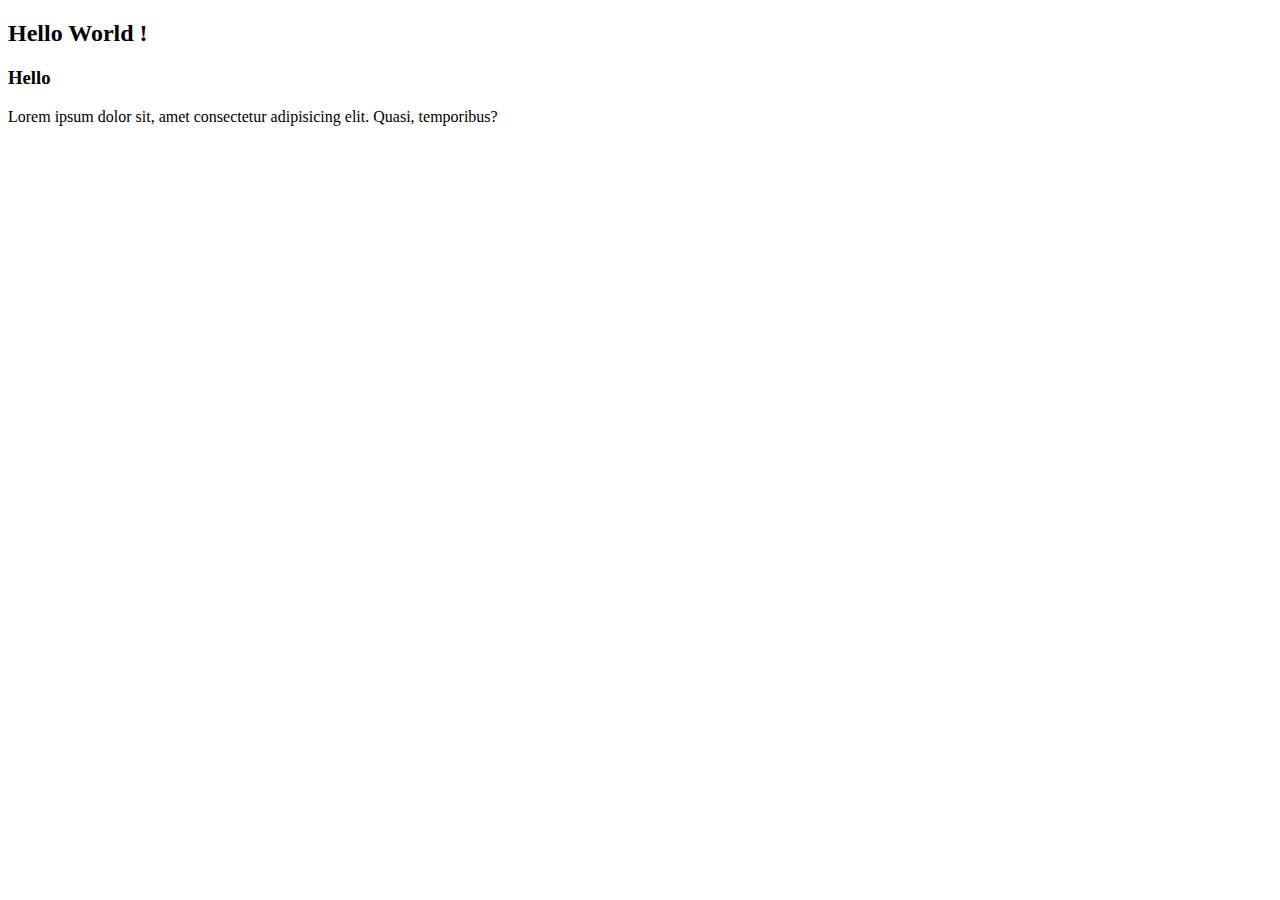
<file: index.html>
<!DOCTYPE html>
<html lang="en">
  <head>
    <meta charset="UTF-8" />
    <meta name="viewport" content="width=device-width, initial-scale=1.0" />
    <title>Document</title>
  </head>
  <body>
    <h2>Hello World !</h2>
    <h3>Hello</h3>
    <p>
      Lorem ipsum dolor sit, amet consectetur adipisicing elit. Quasi,
      temporibus?
    </p>
  </body>
</html>
</file>
